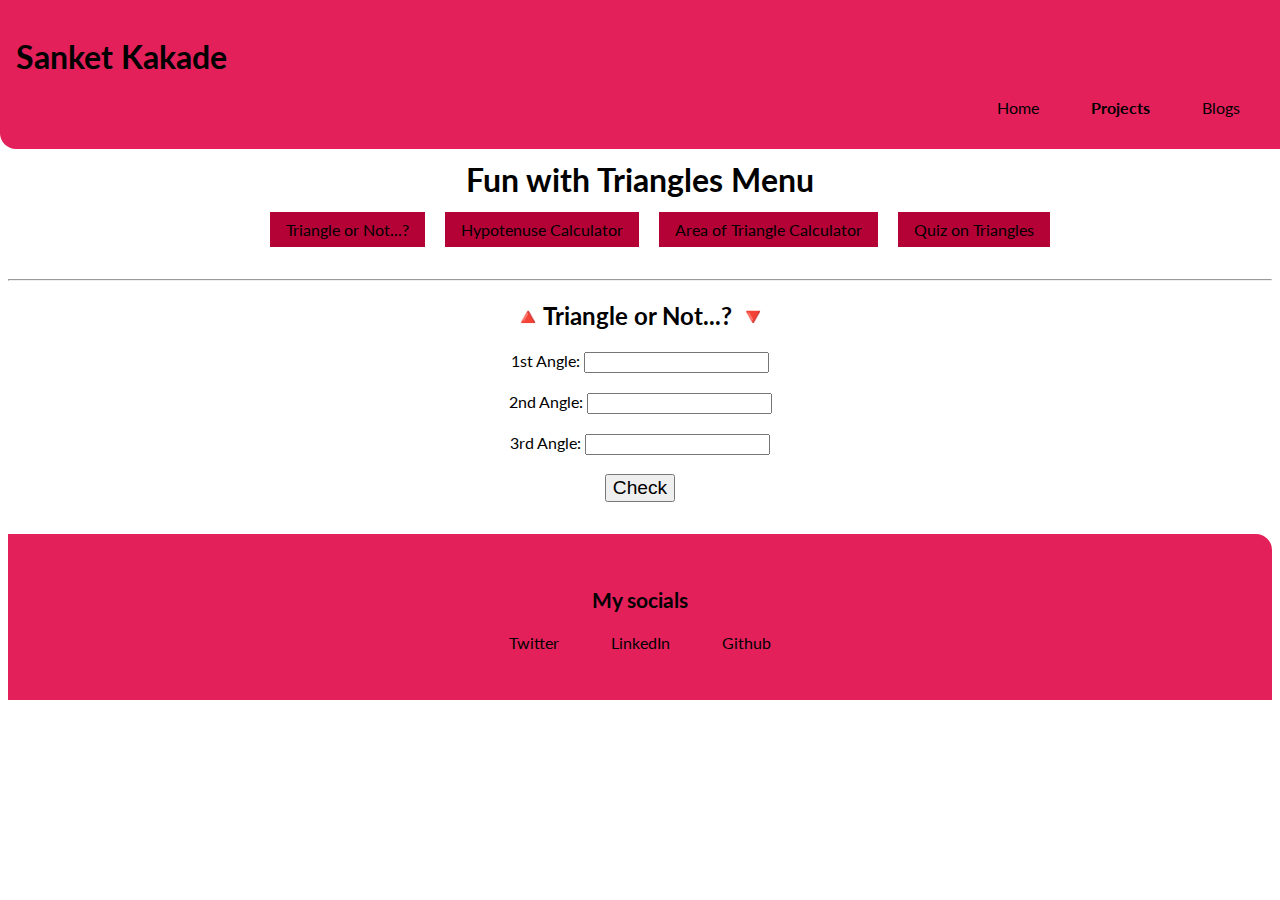
<file: index.html>
<!DOCTYPE html>
<html lang="en">
<head>
    <meta charset="UTF-8">
    <meta http-equiv="X-UA-Compatible" content="IE=edge">
    <meta name="viewport" content="width=device-width, initial-scale=1.0">
    <title>Fun with Triangles</title>
    <link rel="stylesheet" href="index.css"/>
</head>
<body>
    <nav class="navigation">
        <div class="nav-hmm"><h1>Sanket Kakade</h1></div>
        <ul class="list-non-bullet nav-pills">
            <li class="list-item-inline">
                <a class="link " href="https://sk1stwebsite.netlify.app/">Home</a></li>
            <li class="list-item-inline">
                <a class="link link-active" href="https://sk1stwebsite.netlify.app/projects.html">Projects</a></li>  
            <li class="list-item-inline">
                <a class="link" href="https://sk1stwebsite.netlify.app/blogs.html">Blogs</a></li> 
            </ul>
    </nav>
    <nav class="menu">
        <div class="nav-hmm"><h1>Fun with Triangles Menu</h1></div>
        <ul class="list-non-bullet nav-pills">
            <li class="list-item-inline">
                <a class="link" href="/index.html">Triangle or Not...?</a></li>
            <li class="list-item-inline">
                <a class="link" href="/hypotenuse/hypotenuse.html">Hypotenuse Calculator</a></li>
            <li class="list-item-inline">
                <a class="link link-active" href="/arofTriangle/arofTriangle.html">Area of Triangle Calculator</a></li>
            <li class="list-item-inline">
                <a class="link" href="/quiz/quiz.html">Quiz on Triangles</a></li>
        </ul>
    </nav><hr>
    <h2>🔺Triangle or Not...? 🔻</h2>
    <div class="main">
    <label for="angle1st">1st Angle:</label>
    <input type="number" class="angle-input"/><br><br>
    <label for="angle2nd">2nd Angle:</label>
    <input type="number" class="angle-input"/><br><br>
    <label for="angle3rd">3rd Angle:</label>
    <input type="number" class="angle-input"/><br><br>
    <button id="btn-check">Check</button><br>
    <p id="output-txt"></p>
    </div>
    <footer class="footer">
        <div class="footer-header"><h3>My socials</h3></div>
        <ul class="social-links list-non-bullet">
            <li class="list-item-inline">
            <a class="link" href="https://twitter.com/Sanket24Kakade">Twitter</a></li>
            <li class="list-item-inline">
            <a class="link" href="https://www.linkedin.com/in/sanket-kakade">LinkedIn</a> </li>
            <li class="list-item-inline">
            <a class="link" href="https://github.com/Sanket-Kakade-0240">Github</a> </li>
        </ul>
    </footer>
    <script src="index.js"></script>
</body>
</html>
</file>
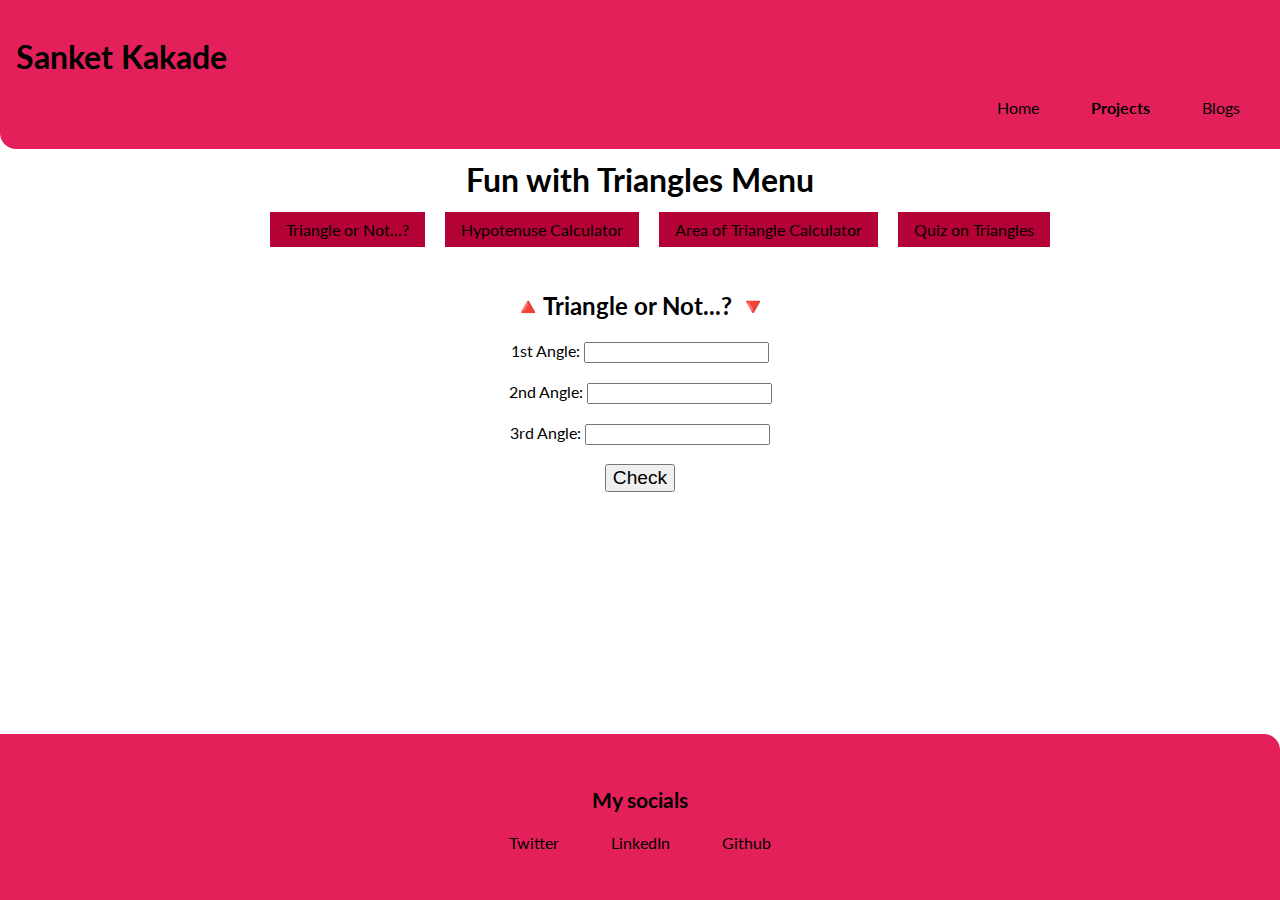
<file: index/index.html>
<!DOCTYPE html>
<html lang="en">
<head>
    <meta charset="UTF-8">
    <meta http-equiv="X-UA-Compatible" content="IE=edge">
    <meta name="viewport" content="width=device-width, initial-scale=1.0">
    <title>Fun with Triangles</title>
    <link rel="stylesheet" href="/index/index.css"/>
</head>
<body>
    <nav class="navigation">
        <div class="nav-hmm"><h1>Sanket Kakade</h1></div>
        <ul class="list-non-bullet nav-pills">
            <li class="list-item-inline">
                <a class="link " href="https://sk1stwebsite.netlify.app/">Home</a></li>
            <li class="list-item-inline">
                <a class="link link-active" href="https://sk1stwebsite.netlify.app/projects.html">Projects</a></li>  
            <li class="list-item-inline">
                <a class="link" href="https://sk1stwebsite.netlify.app/blogs.html">Blogs</a></li> 
            </ul>
    </nav>
    <nav class="menu">
        <div class="nav-hmm"><h1>Fun with Triangles Menu</h1></div>
        <ul class="list-non-bullet nav-pills">
            <li class="list-item-inline">
                <a class="link" href="/index/index.html">Triangle or Not...?</a></li>
            <li class="list-item-inline">
                <a class="link" href="/hypotenuse/hypotenuse.html">Hypotenuse Calculator</a></li>
            <li class="list-item-inline">
                <a class="link link-active" href="/arofTriangle/arofTriangle.html">Area of Triangle Calculator</a></li>
            <li class="list-item-inline">
                <a class="link" href="/quiz/quiz.html">Quiz on Triangles</a></li>
        </ul>
    </nav>
    <h2>🔺Triangle or Not...? 🔻</h2>
    <div class="main">
    <label for="angle1st">1st Angle:</label>
    <input type="number" class="angle-input"/><br><br>
    <label for="angle2nd">2nd Angle:</label>
    <input type="number" class="angle-input"/><br><br>
    <label for="angle3rd">3rd Angle:</label>
    <input type="number" class="angle-input"/><br><br>
    <button id="btn-check">Check</button><br>
    <p id="output-txt"></p>
    </div>
    <footer class="footer">
        <div class="footer-header"><h3>My socials</h3></div>
        <ul class="social-links list-non-bullet">
            <li class="list-item-inline">
            <a class="link" href="https://twitter.com/Sanket24Kakade">Twitter</a></li>
            <li class="list-item-inline">
            <a class="link" href="https://www.linkedin.com/in/sanket-kakade">LinkedIn</a> </li>
            <li class="list-item-inline">
            <a class="link" href="https://github.com/Sanket-Kakade-0240">Github</a> </li>
        </ul>
    </footer>
    <script src="index.js"></script>
</body>
</html>
</file>
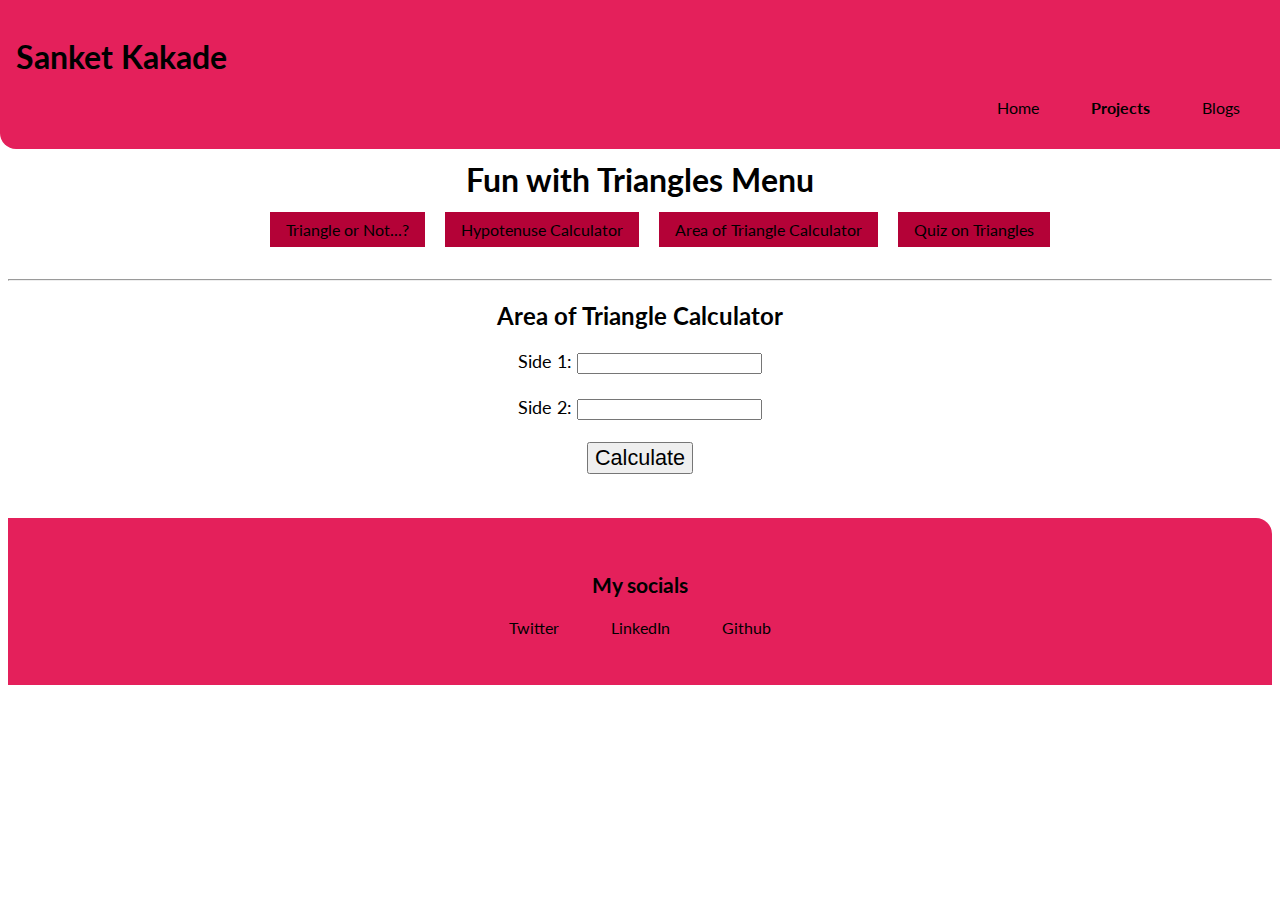
<file: arofTriangle/arofTriangle.html>
<!DOCTYPE html>
<html lang="en">
<head>
    <meta charset="UTF-8">
    <meta http-equiv="X-UA-Compatible" content="IE=edge">
    <meta name="viewport" content="width=device-width, initial-scale=1.0">
    <title>Area of Triangle</title>
    <link href="/arofTriangle/arofTriangle.css" rel="stylesheet" />
</head>
<body>
    <nav class="navigation ">
        <div class="nav-hmm"><h1>Sanket Kakade</h1></div>
        <ul class="list-non-bullet nav-pills">
            <li class="list-item-inline">
                <a class="link " href="https://sk1stwebsite.netlify.app/">Home</a></li>
            <li class="list-item-inline">
                <a class="link link-active" href="https://sk1stwebsite.netlify.app/projects.html">Projects</a></li>  
            <li class="list-item-inline">
                <a class="link" href="https://sk1stwebsite.netlify.app/blogs.html">Blogs</a></li> 
            </ul>
    </nav>
    <nav class="menu">
        <div class="nav-hmm"><h1>Fun with Triangles Menu</h1></div>
        <ul class="list-non-bullet nav-pills">
            <li class="list-item-inline">
                <a class="link" href="/index.html">Triangle or Not...?</a></li>
            <li class="list-item-inline">
                <a class="link" href="/hypotenuse/hypotenuse.html">Hypotenuse Calculator</a></li>
            <li class="list-item-inline">
                <a class="link link-active" href="/arofTriangle/arofTriangle.html">Area of Triangle Calculator</a></li>
            <li class="list-item-inline">
                <a class="link" href="/quiz/quiz.html">Quiz on Triangles</a></li>
        </ul>
    </nav><hr>
    
    <h2>Area of Triangle Calculator</h2>
    <div class="main">
    <label for="side1st">Side 1:</label>
    <input type="number" class="side-input"/><br><br>
    <label for="side2nd">Side 2:</label>
    <input type="number" class="side-input"/><br><br>
    <button class="cal-btn" id="btn-calculate">Calculate</button><br>
    <p id="out-txt"></p>
    </div>
    <footer class="footer">
        <div class="footer-header"><h3>My socials</h3></div>
        <ul class="social-links list-non-bullet">
            <li class="list-item-inline">
            <a class="link" href="https://twitter.com/Sanket24Kakade">Twitter</a></li>
            <li class="list-item-inline">
            <a class="link" href="https://www.linkedin.com/in/sanket-kakade">LinkedIn</a> </li>
            <li class="list-item-inline">
            <a class="link" href="https://github.com/Sanket-Kakade-0240">Github</a> </li>
        </ul>
    </footer>
    <script src="/arofTriangle/arofTriangle.js"></script>
</body>
</html>
</file>
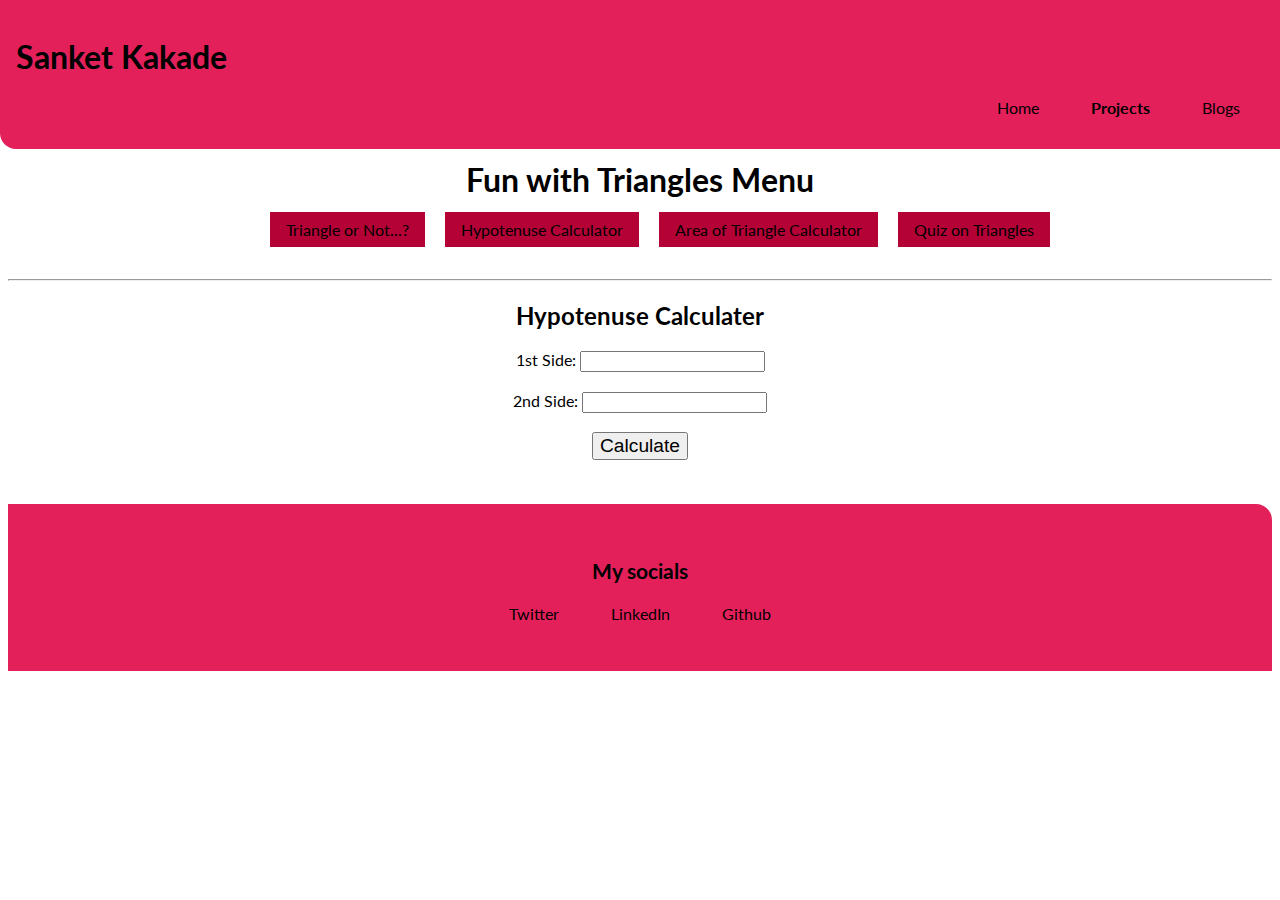
<file: hypotenuse/hypotenuse.html>
<!DOCTYPE html>
<html lang="en">
<head>
    <meta charset="UTF-8">
    <meta http-equiv="X-UA-Compatible" content="IE=edge">
    <meta name="viewport" content="width=device-width, initial-scale=1.0">
    <title>Hypotenuse</title>
    <link href="/hypotenuse/hypotenuse.css" rel="stylesheet" />

</head>
<body>
    <nav class="navigation">
        <div class="nav-hmm"><h1>Sanket Kakade</h1></div>
        <ul class="list-non-bullet nav-pills">
            <li class="list-item-inline">
                <a class="link " href="https://sk1stwebsite.netlify.app/">Home</a></li>
            <li class="list-item-inline">
                <a class="link link-active" href="https://sk1stwebsite.netlify.app/projects.html">Projects</a></li>  
            <li class="list-item-inline">
                <a class="link" href="https://sk1stwebsite.netlify.app/blogs.html">Blogs</a></li> 
            </ul>
    </nav>
    <nav class="menu">
        <div class="nav-hmm"><h1>Fun with Triangles Menu</h1></div>
        <ul class="list-non-bullet nav-pills">
            <li class="list-item-inline">
                <a class="link" href="/index.html">Triangle or Not...?</a></li>
            <li class="list-item-inline">
                <a class="link" href="/hypotenuse/hypotenuse.html">Hypotenuse Calculator</a></li>
            <li class="list-item-inline">
                <a class="link link-active" href="/arofTriangle/arofTriangle.html">Area of Triangle Calculator</a></li>
            <li class="list-item-inline">
                <a class="link" href="/quiz/quiz.html">Quiz on Triangles</a></li>
        </ul>
    </nav><hr>

    <h2>Hypotenuse Calculater</h2>
    <div class="main">
    <label for="side1st">1st Side:</label>
    <input type="number" class="side-input"/><br><br>
    <label for="side2nd">2nd Side:</label>
    <input type="number" class="side-input"/><br><br>
    <button id="btn-calculate">Calculate</button>
    <p id="out-txt"></p>
    </div>
    <footer class="footer">
        <div class="footer-header"><h3>My socials</h3></div>
        <ul class="social-links list-non-bullet">
            <li class="list-item-inline">
            <a class="link" href="https://twitter.com/Sanket24Kakade">Twitter</a></li>
            <li class="list-item-inline">
            <a class="link" href="https://www.linkedin.com/in/sanket-kakade">LinkedIn</a> </li>
            <li class="list-item-inline">
            <a class="link" href="https://github.com/Sanket-Kakade-0240">Github</a> </li>
        </ul>
    </footer>

    <script src="/hypotenuse/hypotenuse.js"></script>
</body>
</html>
</file>
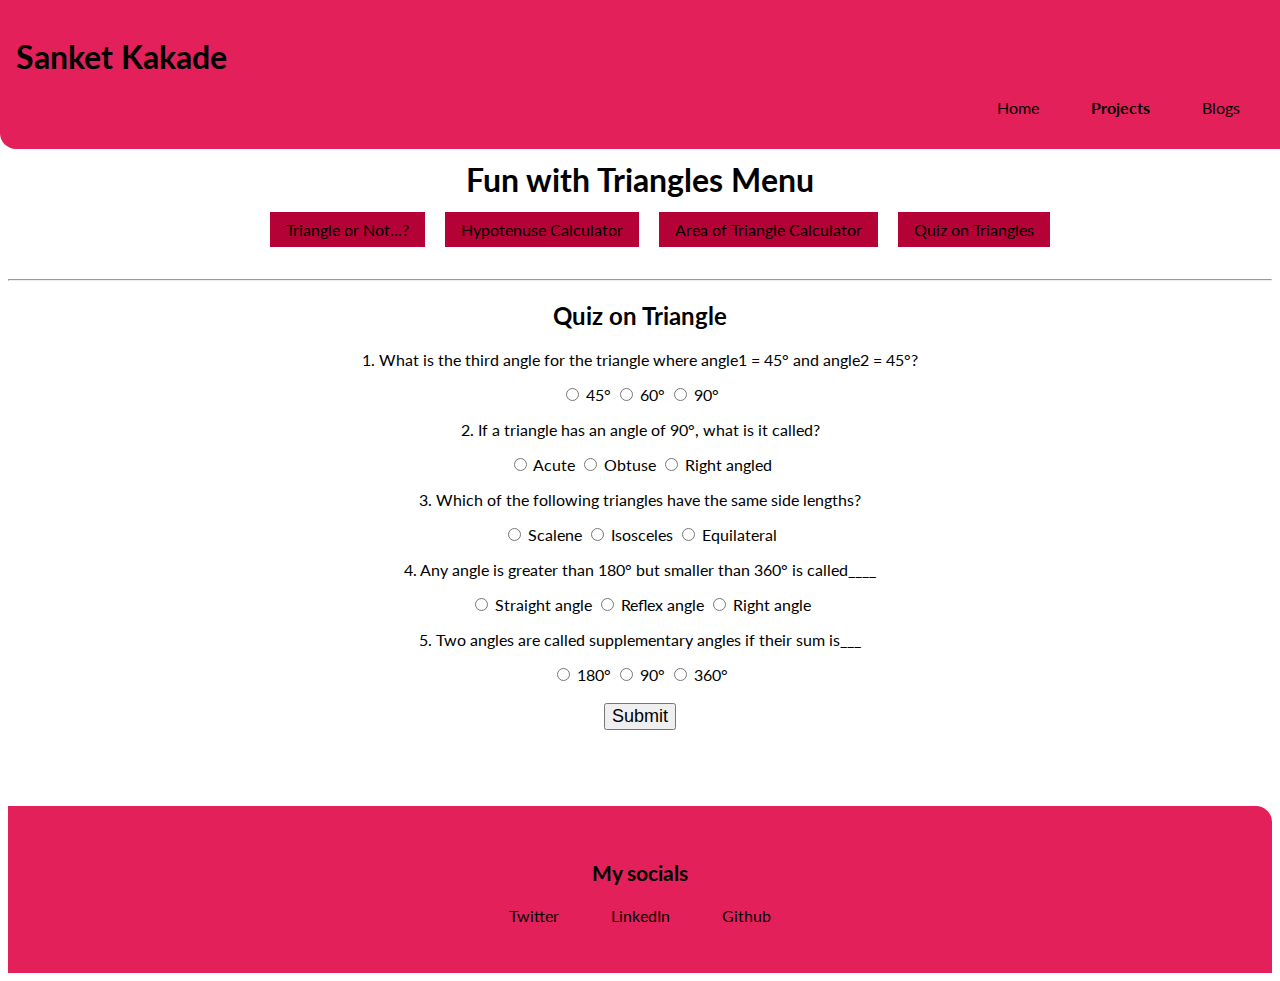
<file: quiz/quiz.html>
<!DOCTYPE html>
<html lang="en">
<head>
    <meta charset="UTF-8">
    <meta http-equiv="X-UA-Compatible" content="IE=edge">
    <meta name="viewport" content="width=device-width, initial-scale=1.0">
    <title>Triangle Quiz</title>
    <link href="/quiz/quiz.css" rel="stylesheet" />

</head>
<body>
    <nav class="navigation">
        <div class="nav-hmm"><h1>Sanket Kakade</h1></div>
        <ul class="list-non-bullet nav-pills">
            <li class="list-item-inline">
                <a class="link " href="https://sk1stwebsite.netlify.app/">Home</a></li>
            <li class="list-item-inline">
                <a class="link link-active" href="https://sk1stwebsite.netlify.app/projects.html">Projects</a></li>  
            <li class="list-item-inline">
                <a class="link" href="https://sk1stwebsite.netlify.app/blogs.html">Blogs</a></li> 
            </ul>
    </nav>
    <nav class="menu">
        <div class="nav-hmm"><h1>Fun with Triangles Menu</h1></div>
        <ul class="list-non-bullet nav-pills">
            <li class="list-item-inline">
                <a class="link" href="/index.html">Triangle or Not...?</a></li>
            <li class="list-item-inline">
                <a class="link" href="/hypotenuse/hypotenuse.html">Hypotenuse Calculator</a></li>
            <li class="list-item-inline">
                <a class="link link-active" href="/arofTriangle/arofTriangle.html">Area of Triangle Calculator</a></li>
            <li class="list-item-inline">
                <a class="link" href="/quiz/quiz.html">Quiz on Triangles</a></li>
        </ul>
    </nav><hr>
    <h2>Quiz on Triangle</h2>
    <div class="result">
    <form class="quiz-form">
        <div>
            <p>1. What is the third angle for the triangle where angle1 = 45° and angle2 = 45°?</p>
            <label><input type="radio" name="ques1" value="45°"/> 45°</label>
            <label><input type="radio" name="ques1" value="60°"/> 60°</label>
            <label><input type="radio" name="ques1" value="90°"/> 90°</label>
        </div>
        <div>
            <p>2. If a triangle has an angle of 90°, what is it called?</p>
            <label><input type="radio" name="ques2" value="acute"/> Acute</label>
            <label><input type="radio" name="ques2" value="obtuse"/> Obtuse</label>
            <label><input type="radio" name="ques2" value="right angled"/> Right angled</label>
        </div>
        <div>
            <p>3. Which of the following triangles have the same side lengths?</p>
            <label><input type="radio" name="ques3" value="Scalene"/> Scalene</label>
            <label><input type="radio" name="ques3" value="Isosceles"/> Isosceles</label>
            <label><input type="radio" name="ques3" value="Equilateral"/> Equilateral</label>
        </div>
        <div>
            <p>4. Any angle is greater than 180° but smaller than 360° is called____</p>
            <label><input type="radio" name="ques4" value="Straight angle"/> Straight angle</label>
            <label><input type="radio" name="ques4" value="Reflex angle"/> Reflex angle</label>
            <label><input type="radio" name="ques4" value="Right angle"/> Right angle</label>
        </div>
        <div>
            <p>5. Two angles are called supplementary angles if their sum is___</p>
            <label><input type="radio" name="ques5" value="180°"/> 180°</label>
            <label><input type="radio" name="ques5" value="90°"/> 90°</label>
            <label><input type="radio" name="ques5" value="360°"/> 360°</label>
        </div>
    </form><br>
    
    <button id="btn-submit">Submit</button>
    <p id="output-txt"></p>
    </div>
    <footer class="footer">
        <div class="footer-header"><h3>My socials</h3></div>
        <ul class="social-links list-non-bullet">
            <li class="list-item-inline">
            <a class="link" href="https://twitter.com/Sanket24Kakade">Twitter</a></li>
            <li class="list-item-inline">
            <a class="link" href="https://www.linkedin.com/in/sanket-kakade">LinkedIn</a> </li>
            <li class="list-item-inline">
            <a class="link" href="https://github.com/Sanket-Kakade-0240">Github</a> </li>
        </ul>
    </footer>
    <script src="/quiz/quiz.js"></script> 
</body>
</html>
</file>
<file: index.css>
@import url('https://fonts.googleapis.com/css2?family=Lato&family=Poppins:wght@300&display=swap');

body{
    text-decoration: none;
    font-family: 'Lato', sans-serif;
}

.link{
    text-decoration: none;
    padding: 0.5rem 1rem;
}

/* .link-primary {
    background-color: rgb(228, 32, 91);
    border-radius: 0.5rem;
    color: white;
}

.link-secondary {
    color: rgb(228, 32, 91);
    border-radius: 0.5rem;
    border: 1px solid rgb(228, 32, 91);
} */

.list-non-bullet {
    list-style: none;
}

.list-item-inline {
    display: inline;
    padding: 0rem 0.5rem;
}

.navigation {
    background-color: rgb(228, 32, 91);
    color: black;
    padding: 1rem 1rem;
    border-bottom-left-radius: 1rem;
    position: fixed;
    top: 0;
    width: 97.5%;
    right: 0;
}

.navigation .nav-hmm {
    font-weight: bold;
}

.navigation .nav-pills {
    text-align: right;
}

.navigation .link {
    color:black;
}

.navigation .link-active {
    font-weight: bold;
}

.navigation .cont2 {
    border-bottom-left-radius: none;
    margin: 2rem;
}

.menu{
    /* background-color: rgb(228, 32, 91); */
    color: black;
    border-radius: 1rem;
    padding-bottom: 1rem;
    text-align: center;
    margin-top: 10rem;
    background-size: 300px 100px;
}

.menu .link{
    color: black;
    background-color: rgb(180, 2, 55);
}

.menu .link:hover {
    color: rgb(180, 2, 55);
    border-style: solid;
    background-color:white;
    border-color: rgb(180, 2, 55);
}

h2{
    text-align: center;
}

.main{
    text-align: center;
}

#btn-check{
    font-size: larger;
}

#btn-check:hover{
    color: rgb(180, 2, 55);
    border-style: solid;
    background-color:white;
    border-color: rgb(180, 2, 55);
}

.footer {
    margin-top: 2rem;
    background-color: rgb(228, 32, 91);
    padding: 2rem 1rem;
    text-align: center;
    color: black;
    border-top-right-radius: 1rem;
    /* position: fixed; */
    bottom: 0;
    width: 97.5%;
    left: 0;
}

.footer .footer-header {
    font-weight: bold;
    font-size: large;
}

.footer .link {
    color: black;
}

.footer ul {
    padding-inline-start: 0px;
}
</file>
<file: index/index.css>
@import url('https://fonts.googleapis.com/css2?family=Lato&family=Poppins:wght@300&display=swap');

body{
    text-decoration: none;
    font-family: 'Lato', sans-serif;
}

.link{
    text-decoration: none;
    padding: 0.5rem 1rem;
}

/* .link-primary {
    background-color: rgb(228, 32, 91);
    border-radius: 0.5rem;
    color: white;
}

.link-secondary {
    color: rgb(228, 32, 91);
    border-radius: 0.5rem;
    border: 1px solid rgb(228, 32, 91);
} */

.list-non-bullet {
    list-style: none;
}

.list-item-inline {
    display: inline;
    padding: 0rem 0.5rem;
}

.navigation {
    background-color: rgb(228, 32, 91);
    color: black;
    padding: 1rem;
    border-bottom-left-radius: 1rem;
    position: fixed;
    top: 0;
    width: 97.5%;
    right: 0;
}

.navigation .nav-hmm {
    font-weight: bold;
}

.navigation .nav-pills {
    text-align: right;
}

.navigation .link {
    color:black;
}

.navigation .link-active {
    font-weight: bold;
}

.navigation .cont2 {
    border-bottom-left-radius: none;
    margin: 2rem;
}

.menu{
    /* background-color: rgb(228, 32, 91); */
    color: black;
    border-radius: 1rem;
    padding-bottom: 1rem;
    text-align: center;
    margin-top: 10rem;
    background-size: 300px 100px;
}

.menu .link{
    color: black;
    background-color: rgb(180, 2, 55);
}

.menu .link:hover {
    color: rgb(180, 2, 55);
    border-style: solid;
    background-color:white;
    border-color: rgb(180, 2, 55);
    
}

h2{
    text-align: center;
}

.main{
    text-align: center;
}

#btn-check{
    font-size: larger;
}

#btn-check:hover{
    color: rgb(180, 2, 55);
    border-style: solid;
    background-color:white;
    border-color: rgb(180, 2, 55);
}

.footer {
    margin-top: 3.5%;
    background-color: rgb(228, 32, 91);
    padding: 2rem 1rem;
    text-align: center;
    color: black;
    border-top-right-radius: 1rem;
    position: fixed;
    bottom: 0;
    width: 97.5%;
    left: 0;
}

.footer .footer-header {
    font-weight: bold;
    font-size: large;
}

.footer .link {
    color: black;
}

.footer ul {
    padding-inline-start: 0px;
}
</file>
<file: arofTriangle/arofTriangle.css>
@import url('https://fonts.googleapis.com/css2?family=Lato&family=Poppins:wght@300&display=swap');

body{
    text-decoration: none;
    font-family: 'Lato', sans-serif;
}

.link{
    text-decoration: none;
    padding: 0.5rem 1rem;
}

/* .link-primary {
    background-color: rgb(228, 32, 91);
    border-radius: 0.5rem;
    color: white;
}

.link-secondary {
    color: rgb(228, 32, 91);
    border-radius: 0.5rem;
    border: 1px solid rgb(228, 32, 91);
} */

.list-non-bullet {
    list-style: none;
}

.list-item-inline {
    display: inline;
    padding: 0rem 0.5rem;
}

.navigation {
    background-color: rgb(228, 32, 91);
    color: black;
    padding: 1rem;
    border-bottom-left-radius: 1rem;
    position: fixed;
    top: 0;
    width: 97.5%;
    right: 0;
}

.navigation .nav-hmm {
    font-weight: bold;
    
}

.navigation .nav-pills {
    text-align: right;
}

.navigation .link {
    color:black;
}

.navigation .link-active {
    font-weight: bold;
}

.navigation .cont2 {
    border-bottom-left-radius: none;
    margin: 2rem;
}


.menu{
    /* background-color: rgb(228, 32, 91); */
    color: black;
    border-radius: 1rem;
    padding-bottom: 1rem;
    text-align: center;
    margin-top: 10rem;
    background-size: 300px 100px;
}

.menu .link{
    color: black;
    background-color: rgb(180, 2, 55);
}

.menu .link:hover {
    color: rgb(180, 2, 55);
    border-style: solid;
    background-color:white;
    border-color: rgb(180, 2, 55);
    
}

h2{
    text-align: center;
}
.main{
    text-align: center;
    width: 50%;
    margin: auto;
    font-size: large;
}

.cal-btn{
    font-size: larger;
}

.cal-btn:hover{
    color: rgb(180, 2, 55);
    border-style: solid;
    background-color:white;
    border-color: rgb(180, 2, 55);
}

.footer {
    margin-top: 3.5%;
    background-color: rgb(228, 32, 91);
    padding: 2rem 1rem;
    text-align: center;
    color: black;
    border-top-right-radius: 1rem;
    /* position: fixed; */
    bottom: 0;
    width: 97.5%;
    left: 0;
}

.footer .footer-header {
    font-weight: bold;
    font-size: large;
}

.footer .link {
    color: black;
}

.footer ul {
    padding-inline-start: 0px;
}
</file>
<file: hypotenuse/hypotenuse.css>
@import url('https://fonts.googleapis.com/css2?family=Lato&family=Poppins:wght@300&display=swap');

body{
    text-decoration: none;
    font-family: 'Lato', sans-serif;
}
.link{
    text-decoration: none;
    padding: 0.5rem 1rem;
}

/* .link-primary {
    background-color: rgb(228, 32, 91);
    border-radius: 0.5rem;
    color: white;
}

.link-secondary {
    color: rgb(228, 32, 91);
    border-radius: 0.5rem;
    border: 1px solid rgb(228, 32, 91);
} */

.list-non-bullet {
    list-style: none;
}

.list-item-inline {
    display: inline;
    padding: 0rem 0.5rem;
}

.navigation {
    background-color: rgb(228, 32, 91);
    color: black;
    padding: 1rem 1rem;
    border-bottom-left-radius: 1rem;
    position: fixed;
    top: 0;
    width: 97.5%;
    right: 0;
}

.navigation .nav-hmm {
    font-weight: bold;
}

.navigation .nav-pills {
    text-align: right;
}

.navigation .link {
    color:black;
}

.navigation .link-active {
    font-weight: bold;
}

.navigation .cont2 {
    border-bottom-left-radius: none;
    margin: 2rem;
}

.menu{
    /* background-color: rgb(228, 32, 91); */
    color: black;
    border-radius: 1rem;
    padding-bottom: 1rem;
    text-align: center;
    margin-top: 10rem;
    background-size: 300px 100px;
}

.menu .link{
    color: black;
    background-color: rgb(180, 2, 55);
}

.menu .link:hover {
    color: rgb(180, 2, 55);
    border-style: solid;
    background-color:white;
    border-color: rgb(180, 2, 55);
    
}

h2{
    text-align: center;
}

.main{
    text-align: center;
}

#btn-calculate{
    font-size: larger;
}

#btn-calculate:hover{
    color: rgb(180, 2, 55);
    border-style: solid;
    background-color:white;
    border-color: rgb(180, 2, 55);
}

.footer {
    margin-top: 3.5%;
    background-color: rgb(228, 32, 91);
    padding: 2rem 1rem;
    text-align: center;
    color: black;
    border-top-right-radius: 1rem;
    /* position: fixed; */
    bottom: 0;
    width: 97.5%;
    left: 0;
}

.footer .footer-header {
    font-weight: bold;
    font-size: large;
}

.footer .link {
    color: black;
}

.footer ul {
    padding-inline-start: 0px;
}
</file>
<file: quiz/quiz.css>
@import url('https://fonts.googleapis.com/css2?family=Lato&family=Poppins:wght@300&display=swap');

body{
    text-decoration: none;
    font-family: 'Lato', sans-serif;
}

.link{
    text-decoration: none;
    padding: 0.5rem 1rem;
}

/* .link-primary {
    background-color: rgb(228, 32, 91);
    border-radius: 0.5rem;
    color: white;
}

.link-secondary {
    color: rgb(228, 32, 91);
    border-radius: 0.5rem;
    border: 1px solid rgb(228, 32, 91);
} */

.list-non-bullet {
    list-style: none;
}

.list-item-inline {
    display: inline;
    padding: 0rem 0.5rem;
}

.navigation {
    background-color: rgb(228, 32, 91);
    color: black;
    padding: 1rem 1rem;
    border-bottom-left-radius: 1rem;
    position: fixed;
    top: 0;
    width: 97.5%;
    right: 0;
}

.navigation .nav-hmm {
    font-weight: bold;
}

.navigation .nav-pills {
    text-align: right;
}

.navigation .link {
    color:black;
}

.navigation .link-active {
    font-weight: bold;
}

.navigation .cont2 {
    border-bottom-left-radius: none;
    margin: 2rem;
}

.menu{
    /* background-color: rgb(228, 32, 91); */
    color: black;
    border-radius: 1rem;
    padding-bottom: 1rem;
    text-align: center;
    
    background-size: 300px 100px;
    margin: auto;
    margin-top: 10rem;
}

.menu .link{
    color: black;
    background-color: rgb(180, 2, 55);
}

.menu .link:hover {
    color: rgb(180, 2, 55);
    border-style: solid;
    background-color:white;
    border-color: rgb(180, 2, 55);
    
}

h2{
    text-align: center;
}


.result{
    display: block;
    left: 0;
    text-align: center;
    margin: 1rem;
    font-size: medium;
}

#btn-submit{
    font-size: large;
}
#btn-submit:hover{
    color: rgb(180, 2, 55);
    border-style: solid;
    background-color:white;
    border-color: rgb(180, 2, 55);
    text-align: center;
}

#output-txt{
    font-weight: bolder;
    margin-bottom: 1rem;
    padding-bottom: 1rem;
}

.footer {
    margin-top: 3.5%;
    background-color: rgb(228, 32, 91);
    padding: 2rem 1rem;
    text-align: center;
    color: black;
    border-top-right-radius: 1rem;
    /* position: fixed; */
    bottom: 0;
    width: 97.5%;
    left: 0;
}

.footer .footer-header {
    font-weight: bold;
    font-size: large;
}

.footer .link {
    color: black;
}

.footer ul {
    padding-inline-start: 0px;
}
</file>
